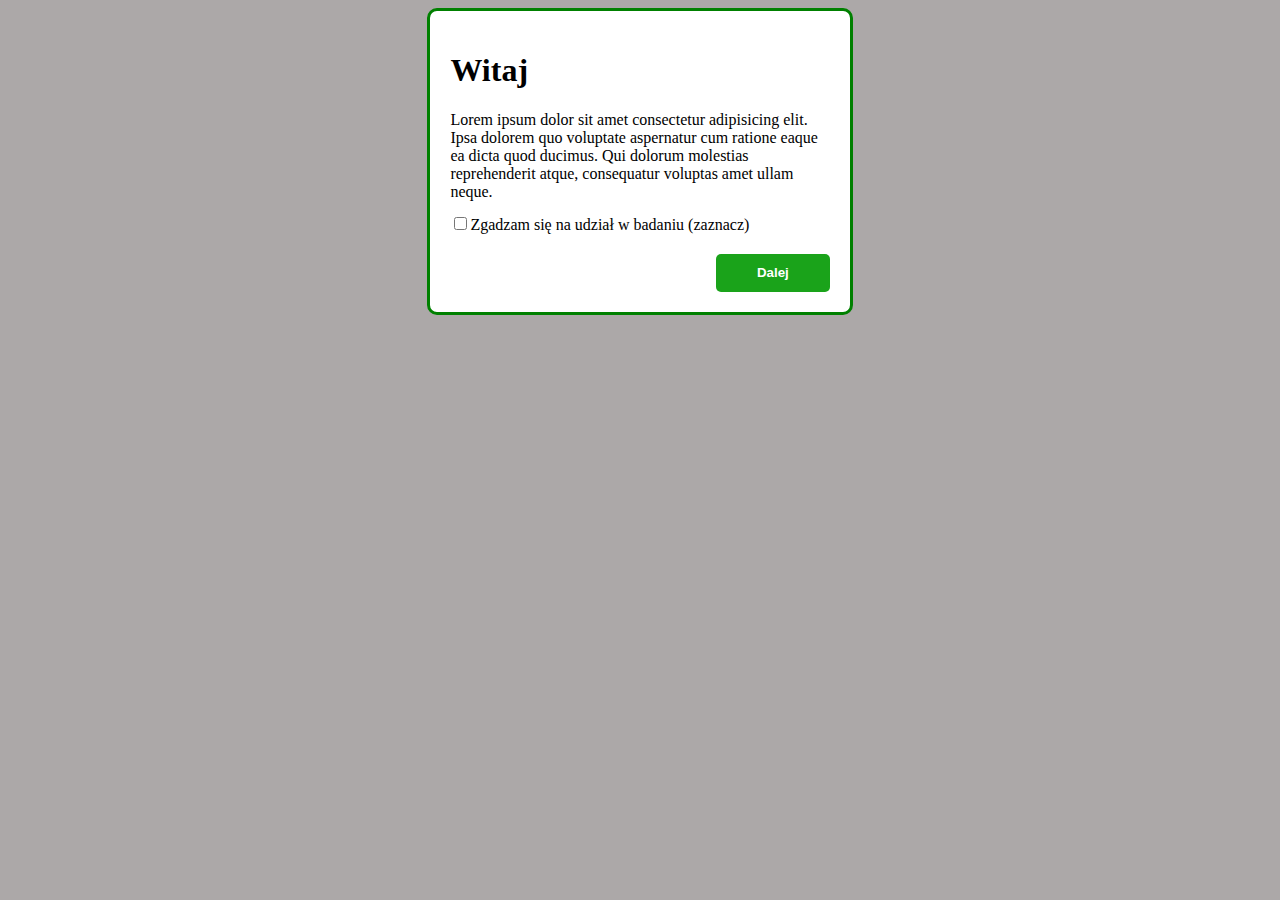
<file: index.html>
<!DOCTYPE html>
<html lang="en">
  <head>
    <meta charset="UTF-8" />
    <meta http-equiv="X-UA-Compatible" content="IE=edge" />
    <meta name="viewport" content="width=device-width, initial-scale=1.0" />
    <link rel="stylesheet" href="welcome.css">
    <title>Document</title>
  </head>
  <body>
    <section class="welcome">
      <h1>Witaj</h1>
      <div>
        Lorem ipsum dolor sit amet consectetur adipisicing elit. Ipsa dolorem
        quo voluptate aspernatur cum ratione eaque ea dicta quod ducimus. Qui
        dolorum molestias reprehenderit atque, consequatur voluptas amet ullam
        neque.
      </div>
      
      <div><input class="chckbx_wlcm" type="checkbox" name="" id="chck_bx">Zgadzam się na udział w badaniu (zaznacz)</div>
       <div class="button1"><button class="btn_wlcm_nxt" id="btn_wlcm_nxt" type="button">Dalej</button></div>

      
    </section>

    <script src="functional.js"></script>
  </body>
</html>
</file>
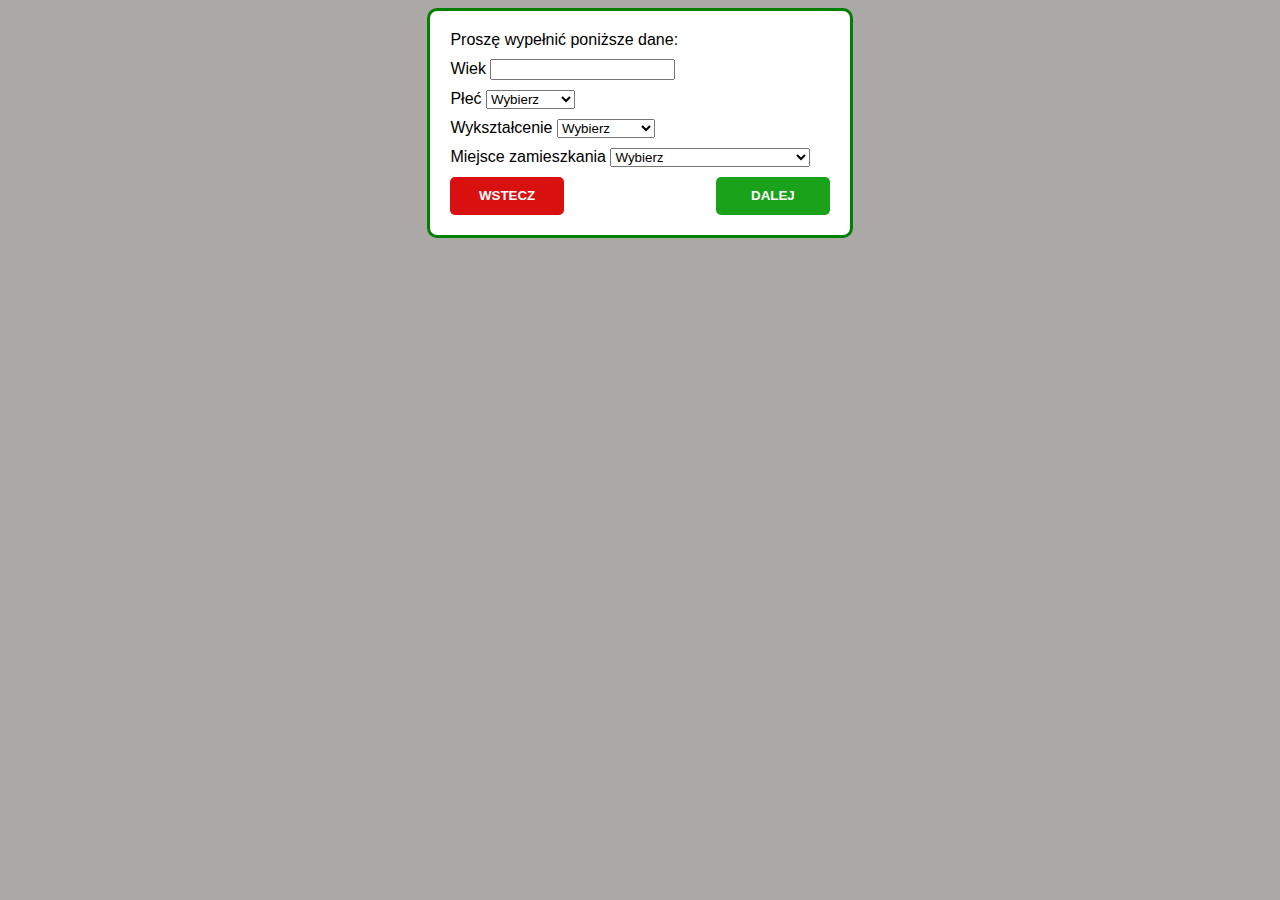
<file: metryczka.html>
<!DOCTYPE html>
<html lang="en">
  <head>
    <meta charset="UTF-8" />
    <meta http-equiv="X-UA-Compatible" content="IE=edge" />
    <meta name="viewport" content="width=device-width, initial-scale=1.0" />
    <link rel="stylesheet" href="metryczka.css" />
    <title>Document</title>
  </head>
  <body>
    <section class="metryczka">
        <section>Proszę wypełnić poniższe dane:</section>
      <div>Wiek <input type="text" name="" id="age" /></div>
      <div>
        Płeć
        <select name="" id="gender">
          <option value="0">Wybierz</option>
          <option value="1">Kobieta</option>
          <option value="1">Mężczyzna</option>
        </select>
      </div>
      <div>
        Wykształcenie 
        <select name="" id="education" >
          <option value="0">Wybierz</option>
          <option value="1">Wyższe</option>
          <option value="1">Średnie</option>
          <option value="1">Podstawowe</option>
        </select>
      </div>
      <div>
        Miejsce zamieszkania
        <select name="" id="acomodation">
          <option value="0">Wybierz  </option>
          <option value="1">Miasto do 50 tys.</option>
          <option value="1">Miasto od 50 tys. do 150 tys.</option>
          <option value="1">Miasto od 150 tys. do 500 tys.</option>
          <option value="1">Miasto powyżej 500 tys.</option>
          <option value="1">Wieś</option>
        </select>
      </div>
      <div class="przyciski">
        <a class="link_back" href="index.html"><button class="btn_resign">WSTECZ</button></a>
      <a href="user_panel.html"><button class="btn_next" id="btn_next">DALEJ</button></a>
    </div>
    </section>
    <script src="./func_metric.js"></script>
  </body>
</html>
</file>
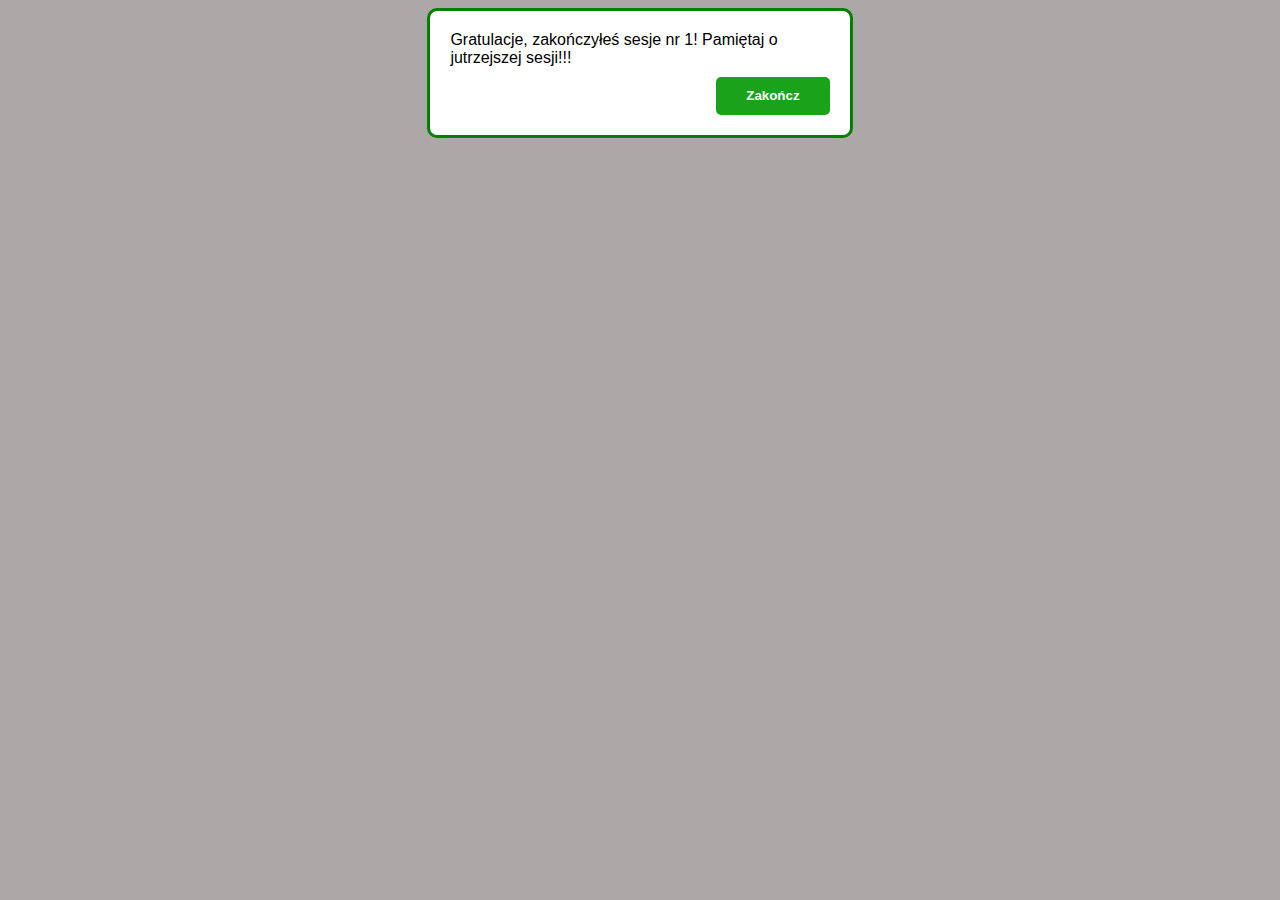
<file: post_game_board.html>
<!DOCTYPE html>
<html lang="en">
<head>
    <meta charset="UTF-8">
    <meta http-equiv="X-UA-Compatible" content="IE=edge">
    <meta name="viewport" content="width=device-width, initial-scale=1.0">
    <link rel="stylesheet" href="game_boards.css">
    <title>Document</title>
</head>
<body id="body">
    <section class="end">
        <div>
            Gratulacje, zakończyłeś sesje nr 1!
            Pamiętaj o jutrzejszej sesji!!!

        </div>
        <div class="przycisk_end"><a href="user_panel.html"><button class="end_game_btn" id="end_game">Zakończ</button></a></div>
            
    </section>
    <script src="ended_play.js"></script>
</body>
</html>
</file>
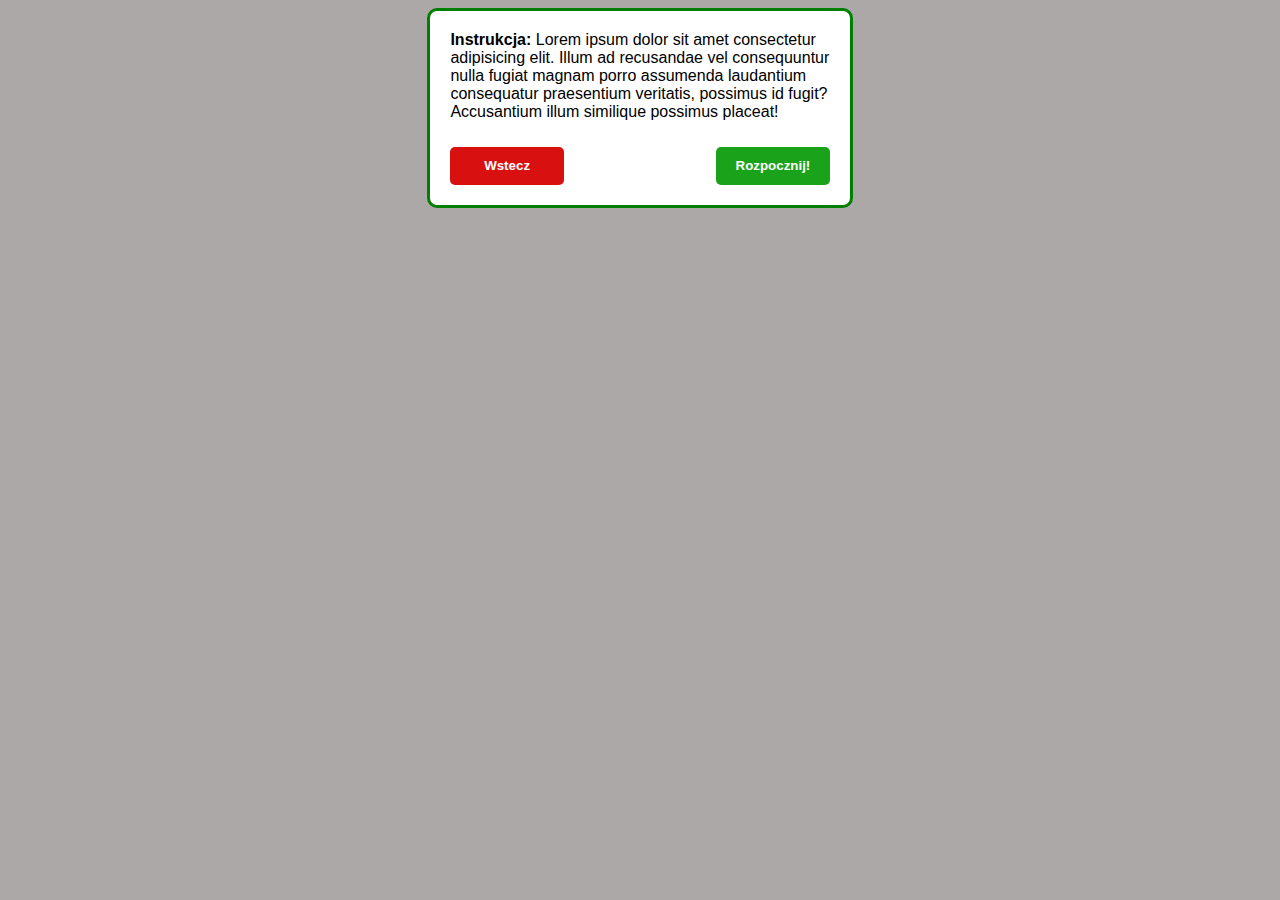
<file: pre_game_board.html>
<!DOCTYPE html>
<html lang="en">
  <head>
    <meta charset="UTF-8" />
    <meta http-equiv="X-UA-Compatible" content="IE=edge" />
    <meta name="viewport" content="width=device-width, initial-scale=1.0" />
    <link rel="stylesheet" href="game_boards.css">
    <title>Document</title>
  </head>
  <body>
    <section class="start" >
      <div >
        <b>Instrukcja:</b> Lorem ipsum dolor sit amet consectetur adipisicing elit. Illum ad
        recusandae vel consequuntur nulla fugiat magnam porro assumenda
        laudantium consequatur praesentium veritatis, possimus id fugit?
        Accusantium illum similique possimus placeat!

      </div>
      <section class="btns">
      <div><a href="user_panel.html"><button class="btn_wstecz">Wstecz</button></a></div>
      <div><a href="post_game_board.html"><button class="btn_przod">Rozpocznij!</button></a></div>
    </section>
    </section>
  </body>
</html>
</file>
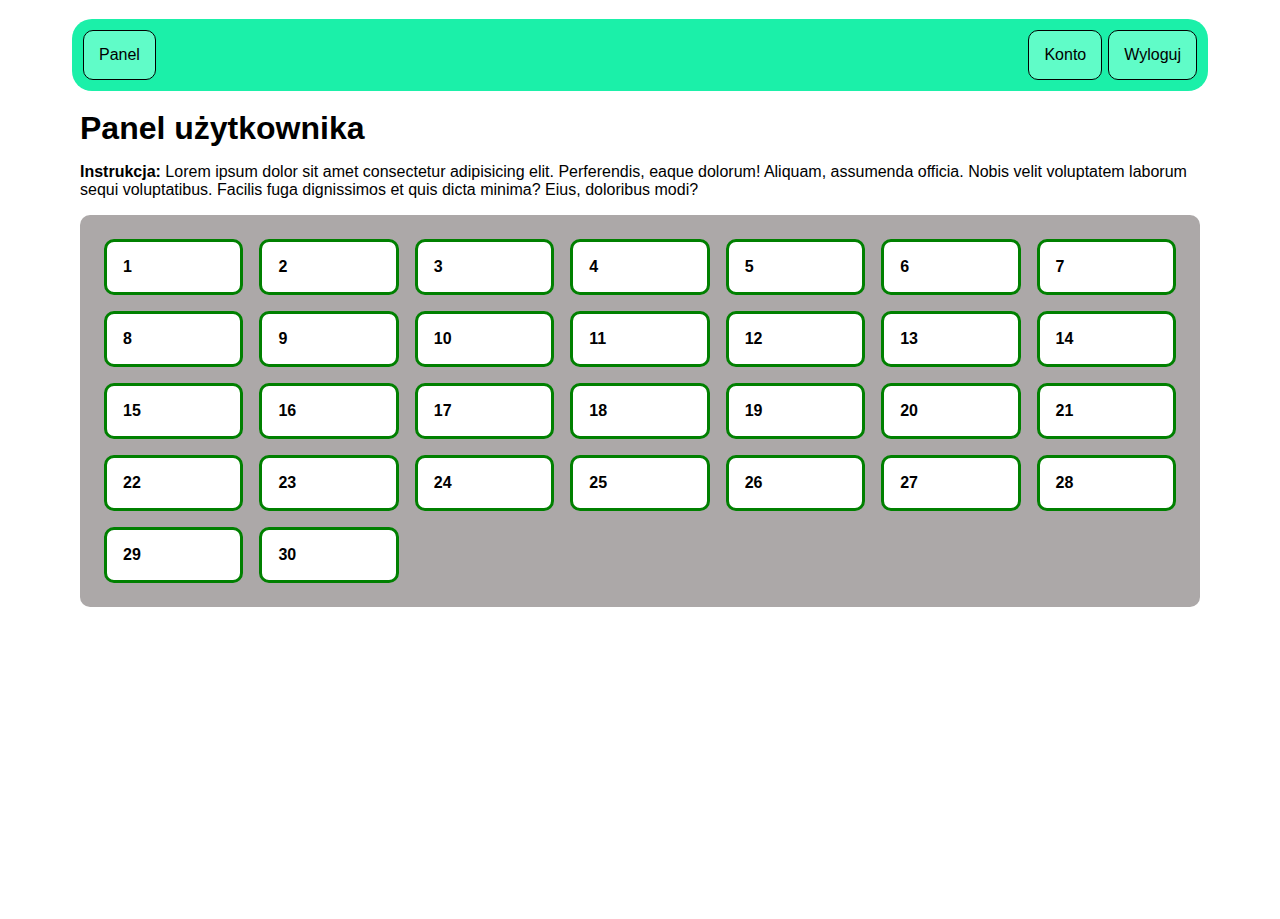
<file: user_panel.html>
<!DOCTYPE html>
<html lang="en">
  <head>
    <meta charset="UTF-8" />
    <meta http-equiv="X-UA-Compatible" content="IE=edge" />
    <meta name="viewport" content="width=device-width, initial-scale=1.0" />
    <link rel="stylesheet" href="user_panel.css" />
    <title>Document</title>
  </head>
  <body>
    <div class="navbar">
        <nav>
          <ul>
            <li><a href="">Panel</a></li>
            <li><a href="">Konto</a></li>
            
            
            <li class="logreg"><a href="">Wyloguj</a></li>
          </ul>
        </nav>
      </div>
    <section class="opis">
      <h1>Panel użytkownika</h1>
      <b>Instrukcja: </b>Lorem ipsum dolor sit amet consectetur adipisicing elit. Perferendis,
      eaque dolorum! Aliquam, assumenda officia. Nobis velit voluptatem laborum
      sequi voluptatibus. Facilis fuga dignissimos et quis dicta minima? Eius,
      doloribus modi?
    </section>
    <section class="calendar">
      <a href="pre_game_board.html"><div id="first">1</div></a>
      <div>2</div>
      <div>3</div>
      <div>4</div>
      <div>5</div>
      <div>6</div>
      <div>7</div>
      <div>8</div>
      <div>9</div>
      <div>10</div>
      <div>11</div>
      <div>12</div>
      <div>13</div>
      <div>14</div>
      <div>15</div>
      <div>16</div>
      <div>17</div>
      <div>18</div>
      <div>19</div>
      <div>20</div>
      <div>21</div>
      <div>22</div>
      <div>23</div>
      <div>24</div>
      <div>25</div>
      <div>26</div>
      <div>27</div>
      <div>28</div>
      <div>29</div>
      <div>30</div>
    </section>
    <script src="ended_play.js"></script>
  </body>
</html>
</file>
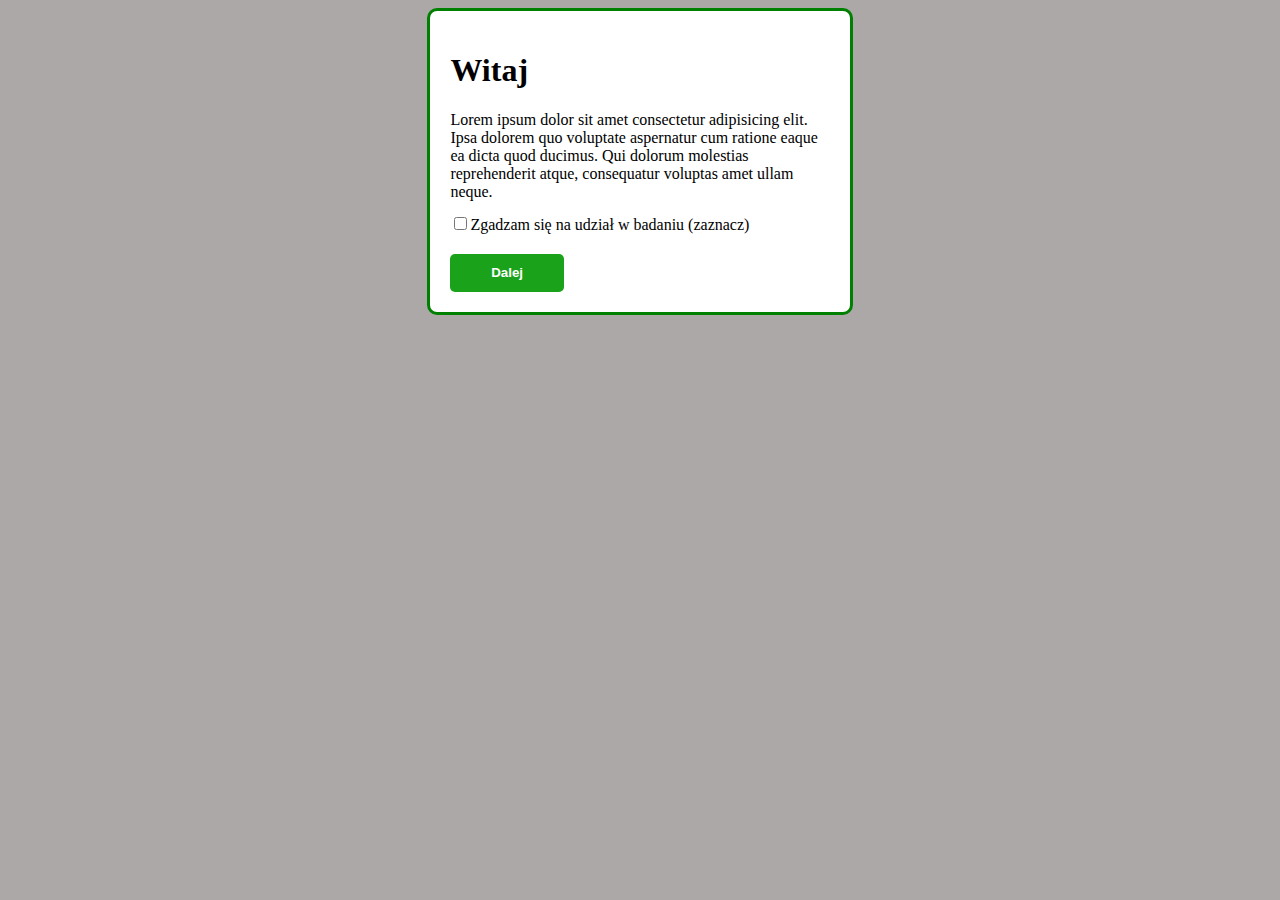
<file: welcome.html>
<!DOCTYPE html>
<html lang="en">
  <head>
    <meta charset="UTF-8" />
    <meta http-equiv="X-UA-Compatible" content="IE=edge" />
    <meta name="viewport" content="width=device-width, initial-scale=1.0" />
    <link rel="stylesheet" href="welcome.css">
    <title>Document</title>
  </head>
  <body>
    <section class="welcome">
      <h1>Witaj</h1>
      <div>
        Lorem ipsum dolor sit amet consectetur adipisicing elit. Ipsa dolorem
        quo voluptate aspernatur cum ratione eaque ea dicta quod ducimus. Qui
        dolorum molestias reprehenderit atque, consequatur voluptas amet ullam
        neque.
      </div>
      <div><input class="chckbx_wlcm" type="checkbox" name="" id="">Zgadzam się na udział w badaniu (zaznacz)</div>
      <a href="metryczka.html"><button class="btn_wlcm_nxt">Dalej</button></a>
    </section>
  </body>
</html>
</file>
<file: welcome.css>
body {
  background-color: rgb(172, 168, 168);
}

.welcome {
  background-color: white;
  align-items: center;
  margin: auto;
  width: 30%;
  border: 3px solid green;
  border-radius: 10px;
  padding: 20px;
}

.chckbx_wlcm {
  margin-top: 1rem;
}
.button1{
  display: flex;
  justify-content: flex-end;
}

.btn_wlcm_nxt {
  
  margin-top: 20px;
  width: 3cm;
  height: 1cm;
  font-weight: bold;
  border: none;
  border-radius: 5px;
  background-color: rgb(26, 163, 26);
  color: white;
  cursor: pointer;
}
</file>
<file: metryczka.css>
body {
  background-color: rgb(172, 168, 168);
}

.metryczka {
  background-color: white;
  font-family: "Segoe UI", Tahoma, Geneva, Verdana, sans-serif;
  display: grid;
  /*grid-template-rows: ;*/
  align-items: center;
  margin: auto;
  width: 30%;
  border: 3px solid green;
  border-radius: 10px;
  padding: 20px;
  gap: 10px;
}
.przyciski{
    display: flex;
}
.btn_resign {
    
    text-decoration: none;
  
    align-items: center;
    
    width: 3cm;
    height: 1cm;
    font-weight: bold;
    border:none;
    border-radius: 5px;
    background-color: rgb(216, 16, 16);
    color: white;
    cursor: pointer;
}

.przyciski :nth-child(2) {
  margin-left: auto;
}

.link_back {
    text-decoration: none;
    color: white;
}
.btn_next {
    
    
  
    align-items: center;
    
    width: 3cm;
    height: 1cm;
    font-weight: bold;
    border:none;
    border-radius: 5px;
    background-color: rgb(26, 163, 26);
    color: white;
    cursor: pointer;;
}
</file>
<file: game_boards.css>
body {
  background-color: rgb(172, 168, 168);
}

.start {
  background-color: white;
  font-family: "Segoe UI", Tahoma, Geneva, Verdana, sans-serif;
  display: grid;
  /*grid-template-rows: ;*/
  align-items: center;
  margin: auto;
  width: 30%;
  border: 3px solid green;
  border-radius: 10px;
  padding: 20px;
  gap: 10px;
}

.btns {
    display: flex;
    gap: 10px;
    margin-top: 1rem;
}

.btns :nth-child(2) {
    margin-left: auto;
}
.btn_wstecz {
  text-decoration: none;

  align-items: center;

  width: 3cm;
  height: 1cm;
  font-weight: bold;
  border: none;
  border-radius: 5px;
  background-color: rgb(216, 16, 16);
  color: white;
  cursor: pointer;
}

.btn_przod {
  align-items: center;

  width: 3cm;
  height: 1cm;
  font-weight: bold;
  border: none;
  border-radius: 5px;
  background-color: rgb(26, 163, 26);
  color: white;
  cursor: pointer;
}

.end {
  background-color: white;
  font-family: "Segoe UI", Tahoma, Geneva, Verdana, sans-serif;
  display: grid;
  /*grid-template-rows: ;*/
  align-items: center;
  margin: auto;
  width: 30%;
  border: 3px solid green;
  border-radius: 10px;
  padding: 20px;
  gap: 10px;
}
.przycisk_end {
  display: flex;
  justify-content: flex-end;
  
}
.end_game_btn {
  align-items: center;

  width: 3cm;
  height: 1cm;
  font-weight: bold;
  border: none;
  border-radius: 5px;
  background-color: rgb(26, 163, 26);
  color: white;
  cursor: pointer;
  
  
}
</file>
<file: user_panel.css>
html {
    margin: 200;
  }
  body {
    min-height: 100vh;
  }
  
  * {
    margin: 0;
    padding: 0;
    box-sizing: border-box;
  }
  
  header {
    font-size: 30px;
    font-weight: bold;
  }

nav {
    flex-grow:1;
  }
  .navbar {
    display: flex;
  
    padding: 0.5rem;
  
    background-color: rgb(27, 240, 169);
    margin: 0.5cm 8vh;
    border-radius: 20px;
  }
  li {
    display: flex;
    justify-content: center;
    align-items: center;
  }
  ul {
    width: 100%;
  
    display: flex;
    flex-direction: row;
  }
  .navbar li {
    display: flex;
    flex-direction: row;
    justify-content: center;
    align-items: center;
  
    background-color: rgb(96, 252, 200);
    border: solid black 1px;
    border-radius: 10px;
    margin: 3px;
    list-style: none;
  }
  .navbar li a {
    justify-content: center;
    align-items: center;
    flex-direction: row;
    font-family: "Franklin Gothic Medium", "Arial Narrow", Arial, sans-serif;
    text-decoration: none;
    padding: 15px;
  
    color: black;
  }
  
  .navbar li:hover {
    background-color: rgb(3, 150, 101);
  
   
    border-radius: 10px;
    user-select: none;
  }
  
  .lg {
    display: flex;
    justify-content: center;
    align-items: center;
  }
  
  
  .navbar li .searchbar{
    display: flex;
    justify-content: center;
    border: none;
  }
  
  .navbar li input{
    font-size: 10px;
    display: flex;
    justify-content: center;
  
  
  }
  
  .navbar li:nth-of-type(2) {
    margin-left: auto;
    
     
  }
.opis {
    margin: 0rem 5rem ;
    font-family: Arial, Helvetica, sans-serif;
}

.opis h1{
    margin-bottom: 1rem;
}
.calendar {
    display: grid;
    grid-template-columns: 1fr 1fr 1fr 1fr 1fr 1fr 1fr;
    background-color: rgb(172, 168, 168);
    border-radius: 10px;
    padding: 1rem;
    margin: 1rem 5rem;
}

.calendar div{
    
    padding: 1rem;
    margin: .5rem;
    background-color: white;
    border: solid green;
    border-radius: 10px;
    font-family:Arial, Helvetica, sans-serif;
    font-weight: 600;
    
}
.calendar a{
  text-decoration: none;
  color: black;
}

.calendar div:hover{
    cursor: pointer;
    background-color: green;
    color: white;
}
</file>
